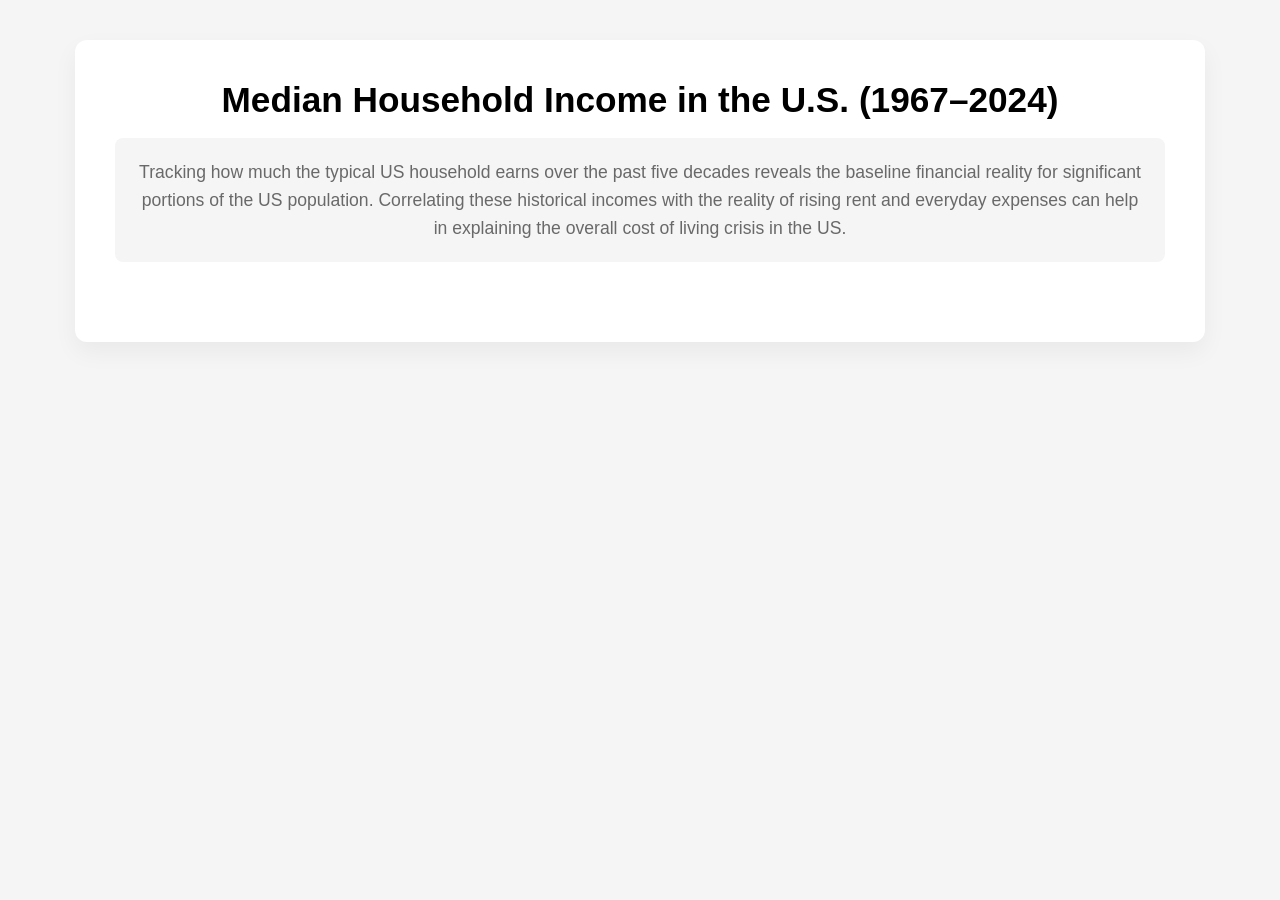
<file: Project2/index.html>
<!DOCTYPE html>
<html lang="en">
<head>
    <meta charset="UTF-8">
    <meta name="viewport" content="width=device-width, initial-scale=1.0">
    <title>US Median Income (1967-2024)</title>
    <link rel="stylesheet" href="style.css">
    <script src="https://d3js.org/d3.v7.min.js"></script>
</head>
<body>
    <div class="container">
        <h1>Median Household Income in the U.S. (1967–2024)</h1>
        
        <p class="description">
            Tracking how much the typical US household earns over the past five decades reveals the baseline financial
            reality for significant portions of the US population. Correlating these historical incomes with the 
            reality of rising rent and everyday expenses can help in explaining the overall cost of living crisis in the US.
        </p>
        
        <div id="chart"></div>
    </div>

    <script src="main.js"></script>
</body>
</html>
</file>
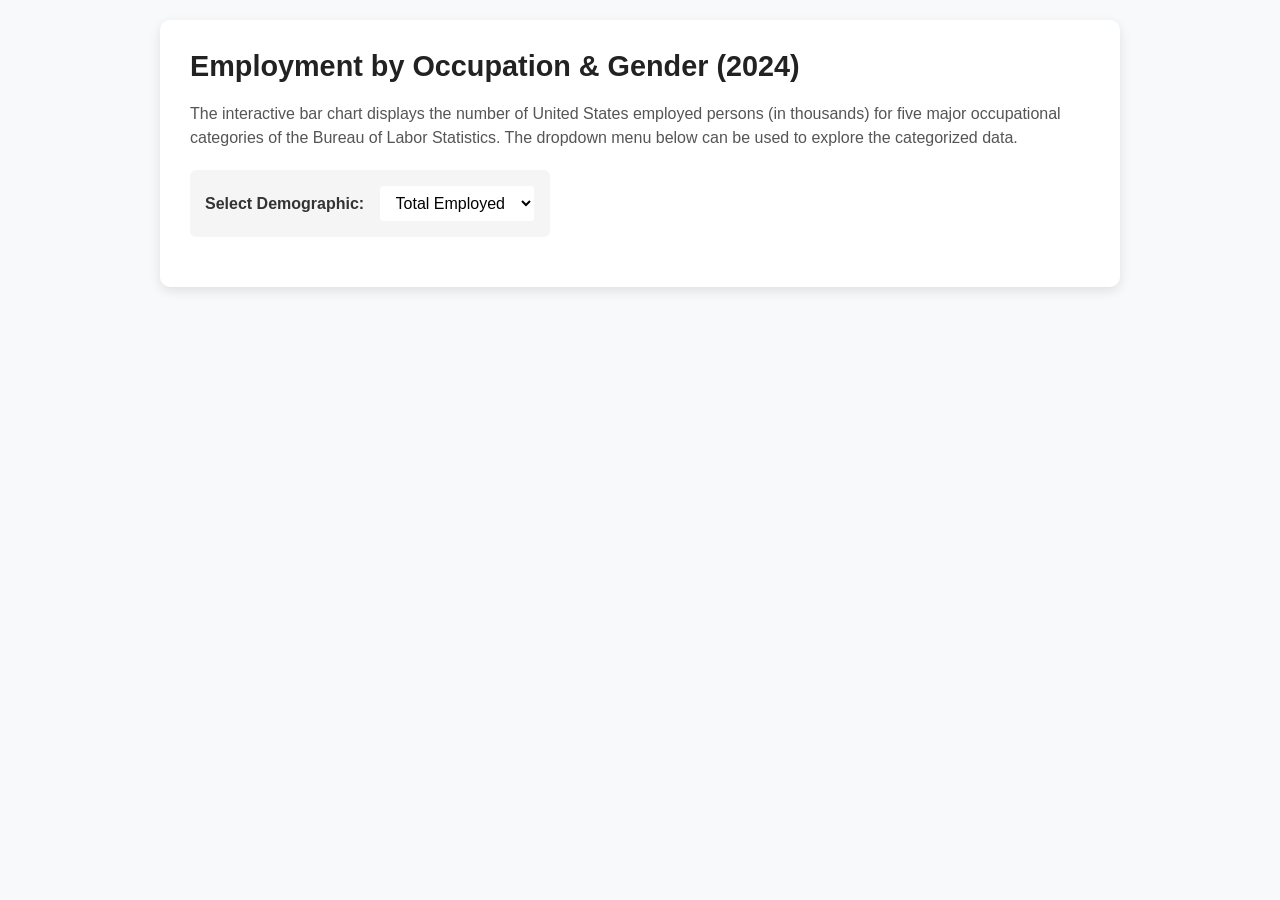
<file: D3HW3/D3HW3/index.html>
<!DOCTYPE html>
<html lang="en">
<head>
    <meta charset="UTF-8">
    <meta name="viewport" content="width=device-width, initial-scale=1.0">
    <title>Employment by Occupation & Gender (2024)</title>
    <link rel="stylesheet" href="style.css">
    <script src="https://d3js.org/d3.v7.min.js"></script>
</head>
<body>
    <div class="container">
        <h1>Employment by Occupation & Gender (2024)</h1>
        <p class="description">
            The interactive bar chart displays the number of United States employed persons (in thousands) for five major occupational categories of the Bureau of Labor Statistics. 
            The dropdown menu below can be used to explore the categorized data.
        </p>
        
        <div class="controls">
            <label for="demographic-select"><strong>Select Demographic:</strong></label>
            <select id="demographic-select">
                <option value="total">Total Employed</option>
                <option value="men">Men</option>
                <option value="women">Women</option>
            </select>
        </div>

        <div id="tooltip" class="tooltip" style="opacity: 0;"></div>

        <div id="chart"></div>
    </div>

    <script src="main.js"></script>
</body>
</html>
</file>
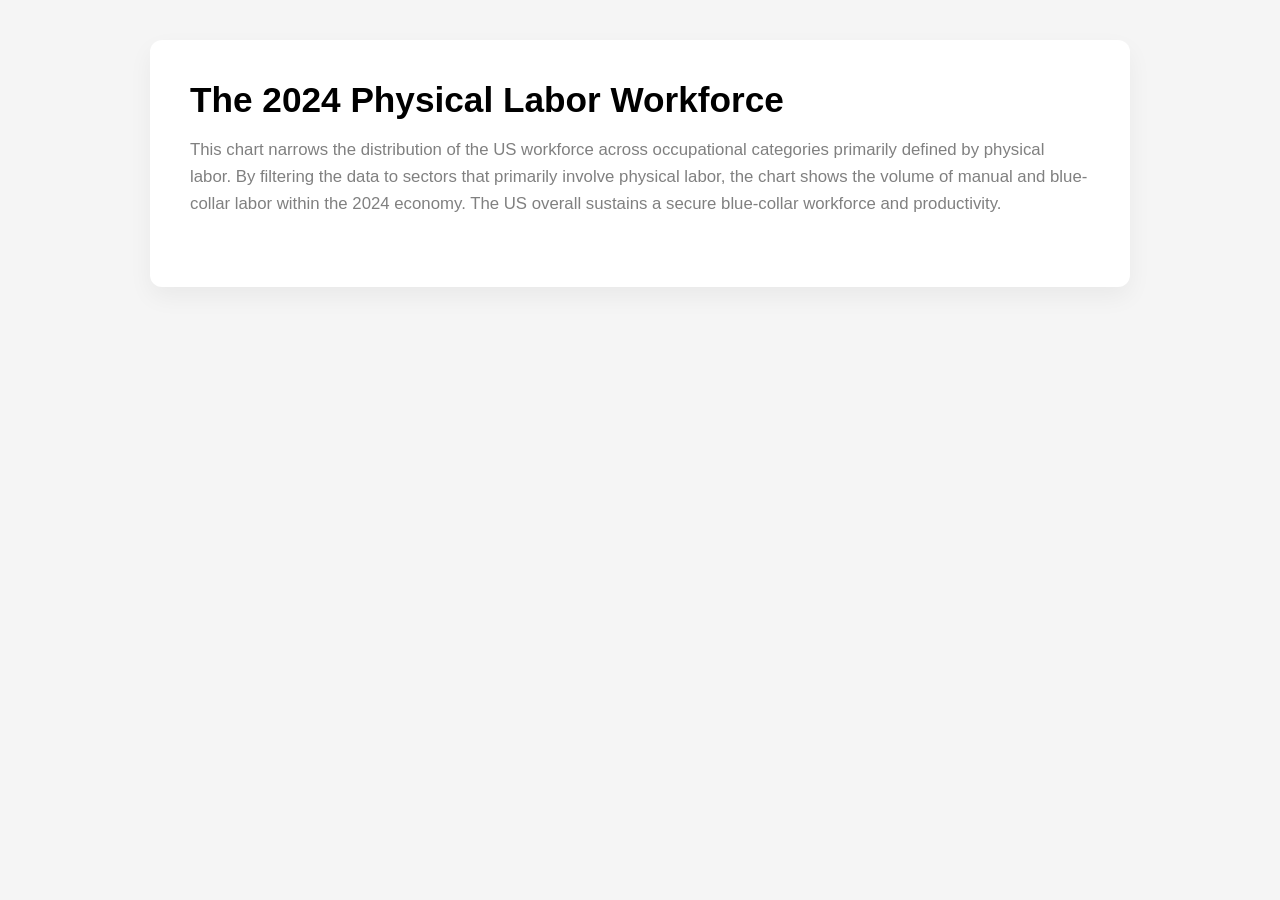
<file: D3HW4/D3HW4/index.html>
<!DOCTYPE html>
<html lang="en">
<head>
    <meta charset="UTF-8">
    <meta name="viewport" content="width=device-width, initial-scale=1.0">
    <title>The 2024 Physical Labor Workforce</title>
    <link rel="stylesheet" href="https://fonts.googleapis.com/css?family=Source+Sans+3">
    <link rel="stylesheet" href="style.css">
    <script src="https://d3js.org/d3.v7.min.js"></script>
</head>
<body>
    <div class="container">
        <h1>The 2024 Physical Labor Workforce</h1>
        <p class="description">
            This chart narrows the distribution of the US workforce across occupational categories primarily defined by physical labor. 
            By filtering the data to sectors that primarily involve physical labor, the chart shows the volume of manual and
            blue-collar labor within the 2024 economy. The US overall sustains a secure blue-collar workforce and productivity.
        </p>
        
        <div id="chart"></div>
    </div>
    <script src="https://d3js.org/d3.v7.min.js"></script>
    <script src="main.js"></script>
</body>
</html>
</file>
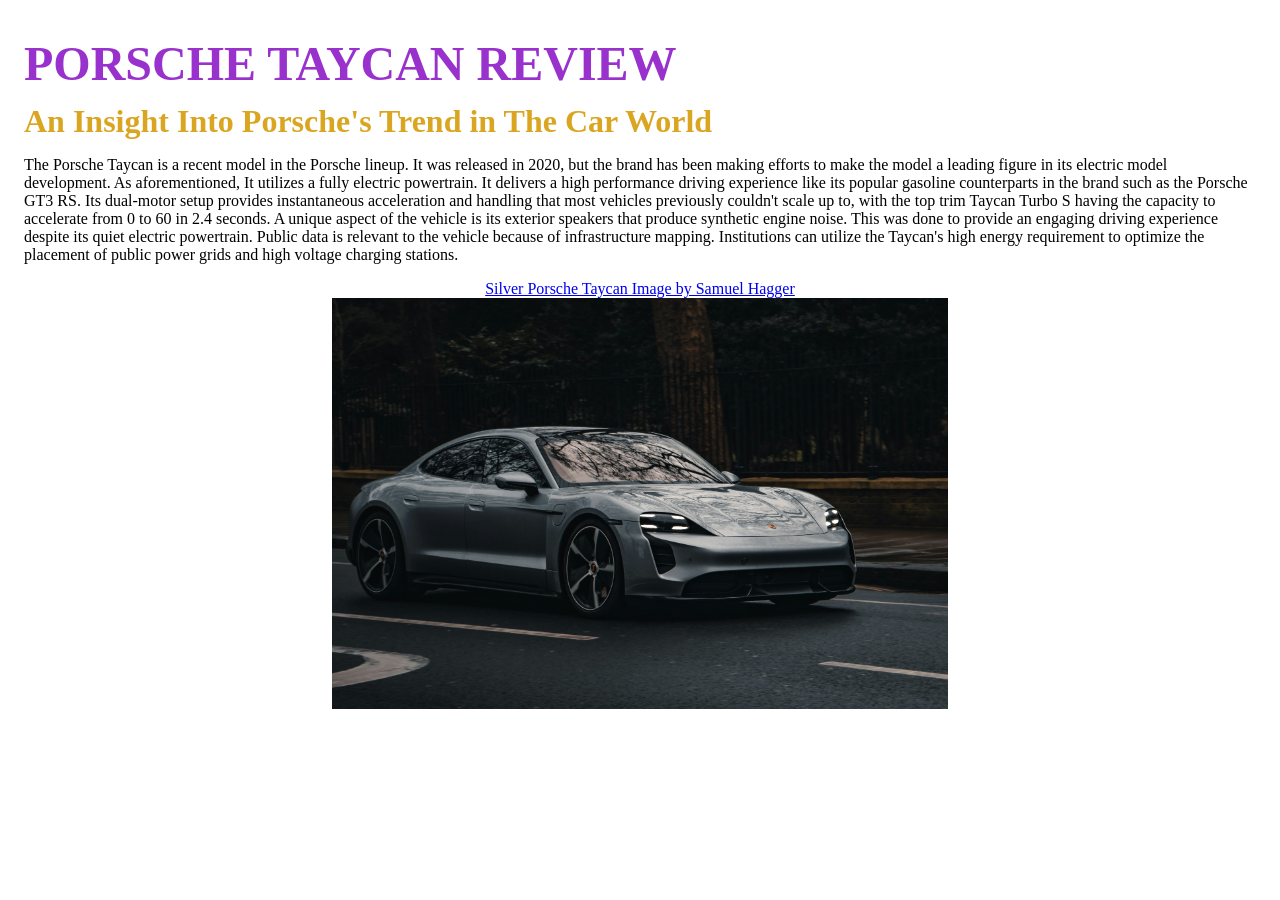
<file: HTML&CSS1/html_css-HW/index.html>
<!DOCTYPE html>
<html>
  <head>
    <meta charset="utf-8">
    <title>Car Review</title>
    <link rel="stylesheet" href="https://fonts.googleapis.com/css?family=Source+Sans+3">
    <link rel="stylesheet" href="./style.css">
  </head>
  <body>
   <!-- h1 Field Classified As Main Title-->
    <h1 class = "main-title">Porsche Taycan Review</h1>
   <!-- h3 Field Classified As Subtitle-->
    <h3 class = "subtitle">An Insight Into Porsche's Trend in The Car World</h3>
   <!--Paragraph For Car Review-->
    <p>The Porsche Taycan is a recent model in the Porsche lineup. It was released in 2020, but the brand has been making
      efforts to make the model a leading figure in its electric model development. As aforementioned, It utilizes a fully 
      electric powertrain. It delivers a high performance driving experience like its popular gasoline counterparts in the
      brand such as the Porsche GT3 RS. Its dual-motor setup provides instantaneous acceleration and handling that most 
      vehicles previously couldn't scale up to, with the top trim Taycan Turbo S having the capacity to accelerate from
      0 to 60 in 2.4 seconds. A unique aspect of the vehicle is its exterior speakers that produce synthetic engine
      noise. This was done to provide an engaging driving experience despite its quiet electric powertrain. Public data is
      relevant to the vehicle because of infrastructure mapping. Institutions can utilize the Taycan's high energy 
      requirement to optimize the placement of public power grids and high voltage charging stations.
    </p>
  
   <!--Link Citation of Image with Labeling-->
    <a href= "https://unsplash.com/photos/a-silver-car-driving-down-a-street-next-to-a-forest-Zn3Fnrt5dvk">Silver Porsche Taycan Image by Samuel Hagger</a>

   <!--Loaded Image File and Classified it As Main Image-->
    <img src="Zn3Fnrt5dvk_unsplash.jpg" alt= "Silver Taycan Image" class="main-image">

  </body>
</html>
</file>
<file: Project2/style.css>
/* Styling For Median Income Data Line Chart */

/* Body Styling For Base Background and Typography */
body {
    font-family: 'Segoe UI', Tahoma, Geneva, Verdana, sans-serif; /* Font Family Designation */
    background-color: whitesmoke; /* Shade of White, whitesmoke Background Color */
    margin: 0;
    padding: 40px 20px;
    display: flex;
    justify-content: center; /* Function to Center Content */
}

/* Container Styling For Space That Holds Chart and Text */
.container {
    max-width: 1050px; /* Maximum Width Set at 1050px */
    background-color: white; /* White Background Color */
    padding: 40px;
    border-radius: 12px;
    box-shadow: 0 10px 25px rgba(0,0,0,0.05);
}

/* Styling For Main Header */
h1 {
    margin-top: 0;
    font-size: 2.2rem; /* Font Size of 2.2rem */
    color: black; /* Main Header Black Fill Color */
    margin-bottom: 10px;
    text-align: center; /* Function Center Text */
}

/* Styling For Sub-Heading Description Text */
.description {
    font-size: 1.1rem; /* Font Size of 1.1rem */
    line-height: 1.6;
    color: dimgray; /* Sub Header Dim-Gray Fill Color */
    margin-bottom: 40px;
    text-align: center; /* Function to Center Text */
    background-color: whitesmoke; /* White-Smoke Background Color */
    padding: 20px;                
    border-radius: 8px; 
}

/* Styling Functions to Color Lines of X Axis and Y Axis Silver 8 */
.x-axis path,
.x-axis line,
.y-axis path,
.y-axis line {
    stroke: silver; /* Stroke Color of Silver */
}

/* Styling For Number on Axes */
.x-axis text,
.y-axis text {
    font-size: 12px; /* Font Size of 12px */
    fill: dimgray; /* Dim-Gray Fill Color */
}

/* Bold Styling For X Axis and Y Axis Labels */
.axis-label {
    font-weight: bold; /* Bold Font-Weight */
    fill: darkslategray; /* Dark-Slate-Gray Fill Color */
    font-size: 14px; /* Font Size of 14px */
}
</file>
<file: D3HW3/D3HW3/style.css>
/* TBD*/

/* CSS Variables With Corresponding Colors */
:root {
    --primary-text: #333; /* Shade of Black */
    --bg-color: #f8f9fa; /* White */
    --chart-total: #2A9D8F; /* Teal */
    --chart-men: #457B9D; /* Blue */
    --chart-women: #E07A5F; /* Coral */
}
/* Body Page Styling */
body {
    font-family: 'Segoe UI', Tahoma, Geneva, Verdana, sans-serif; /* Font Family Line */
    background-color: var(--bg-color);
    color: var(--primary-text);
    margin: 0;
    padding: 20px;
    display: flex;
    justify-content: center; /* Line to Center Content */
}
/* Main Card Container */
.container {
    max-width: 900px; /* 900px Container Width */
    background: white; /* Line White Background Color */
    padding: 30px;
    border-radius: 10px;
    box-shadow: 0 4px 12px rgba(0,0,0,0.1); /* Line For Subtle Shadow */
}
/* Styling for Header */
h1 {
    margin-top: 0;
    font-size: 1.8rem; /* Font Size Line */
    color: #222; /* Line For Shade of Black-Grey Font Color */
}
/* Styling For Intro Text */
.description {
    font-size: 1rem; /* Font Size Line */
    line-height: 1.5;
    color: #555; /* Line for Shade of Black-Grey Font Color */
    margin-bottom: 20px;
}
/* Styling For Dropdown Section Controls */
.controls {
    margin-bottom: 20px;
    padding: 15px;
    background: whitesmoke;
    border-radius: 6px;
    display: inline-block;
}
/* Styling For Dropdown Section Select */
select {
    padding: 8px 12px;
    font-size: 1rem;
    border: 1px solid whitesmoke;
    border-radius: 4px;
    margin-left: 10px;
    cursor: pointer;
    background-color: white;
}
/* Styling For Border When Interacting With Dropdown */
select:focus {
    outline: none;
    border-color: var(--chart-men);
}
/* Axis Title Function */
.axis-label {
    font-size: 12px;
    fill: black;
}
/* Axis Function For Lines and Tick Marks */
.axis path,
.axis line {
    stroke: whitesmoke;
}
/* Tick Text Function For Text at Tick Marks */
.tick text {
    font-size: 11px;
    fill: #444; /* Shade of Black-Grey Fill Color */
}
/* Long Function For Floating Tooltip Styling */
.tooltip {
    position: absolute;
    text-align: left;
    padding: 10px;
    font-size: 13px;
    background: rgba(0, 0, 0, 0.85);
    color: white;
    border-radius: 6px;
    pointer-events: none;
    box-shadow: 0 4px 6px rgba(0,0,0,0.2);
    transition: opacity 0.2s ease;
    z-index: 10;
}
</file>
<file: D3HW4/D3HW4/style.css>
/* TBD*/

/* root Function to Define Main Colors */
:root {
    --bg-color: whitesmoke; /* Specialized White Color */
    --card-bg: white; /* White Color */
    --text-main: black; /* Black Color */
    --text-muted: gray; /* Gray Color */
    --line-color: lightgray; /* Specialized Grey Color */
}

/* Function to Style Body */
body {
    font-family: 'Segoe UI', Tahoma, Geneva, Verdana, sans-serif; /* Font Family Designation */
    background-color: var(--bg-color);
    color: var(--text-main);
    margin: 0;
    padding: 40px 20px;
    display: flex;
    justify-content: center; /* Line to Center Chart Within Space */
}

/* Function to Style Container That Holds Title, Description, and Chart */
.container {
    max-width: 1050px;
    background: var(--card-bg);
    padding: 40px;
    border-radius: 12px;
    box-shadow: 0 10px 25px rgba(0,0,0,0.05);
}

/* Function to Style Main Title */
h1 {
    margin-top: 0;
    font-size: 2.2rem;
    color: black;
    margin-bottom: 10px;
}

/* Function to Style Introductory Description Under Title */
.description {
    font-size: 1.05rem;
    line-height: 1.6;
    color: var(--text-muted);
    margin-bottom: 30px;
    max-width: 900px;
}

/* Function to Hide Y Axis Vertical Line For Simplicity */
.y-axis path,
.y-axis line {
    display: none; 
}

/* Function to Style Y Axis Occupation Name Text */
.y-axis text {
    font-size: 12px;
    fill: black;
    font-weight: 500;
}

/* Function to Style X Axis Horizontal Line */
.x-axis path,
.x-axis line {
    stroke: lightgray;
}

/* Function to Style Numbers Under X Axis Line */
.x-axis text {
    font-size: 12px;
    fill: gray;
}

/* Function to Style Label Under X Axis Line and Numbers */
.axis-label {
    font-weight: 600;
    fill: dimgray;
    font-size: 13px;
}

/* Function to Style Data Numbers at The End of Each Lollipop Stick */
.value-label {
    font-size: 11px;
    fill: dimgray;
    font-weight: 600;
}
</file>
<file: HTML&CSS1/html_css-HW/style.css>
/* Body Portion With Changed Font and Font-Family */
body {
  font-family: "Serif, Georgia";
  font-size: 16px;
  padding: 1em;
}

/* Main Title Portion With Adjusted Purple Color, Alignment, and Letter Casing */
.main-title {
  color:darkorchid;
  text-align: left;
  text-transform:uppercase;
}

/* Base h1 Chunk */
h1 {
  font-size: 3em;
  margin: 0.25em 0;
}

/* Subtitle Chunk With Adjusted Gold Color and Alignment */
.subtitle {
  color:goldenrod;
  text-align: left;
}

/* Base h3 Chunk */
h3 {
  font-size: 2.0em;
  margin: 0.25em 0;
}

/* Base Paragraph Chunk */
p {
  font-size: 1em;
  color: black;
}

/* Chunk to Center Citation Link Above Image */
a {
  display: block;
  text-align: center;
}

/* Main Image Chunk With Set Margins and 50% Sizing */
.main-image {
  display: block;
  margin-right: auto;
  margin-left:auto;
  width: 50%;
}
</file>
